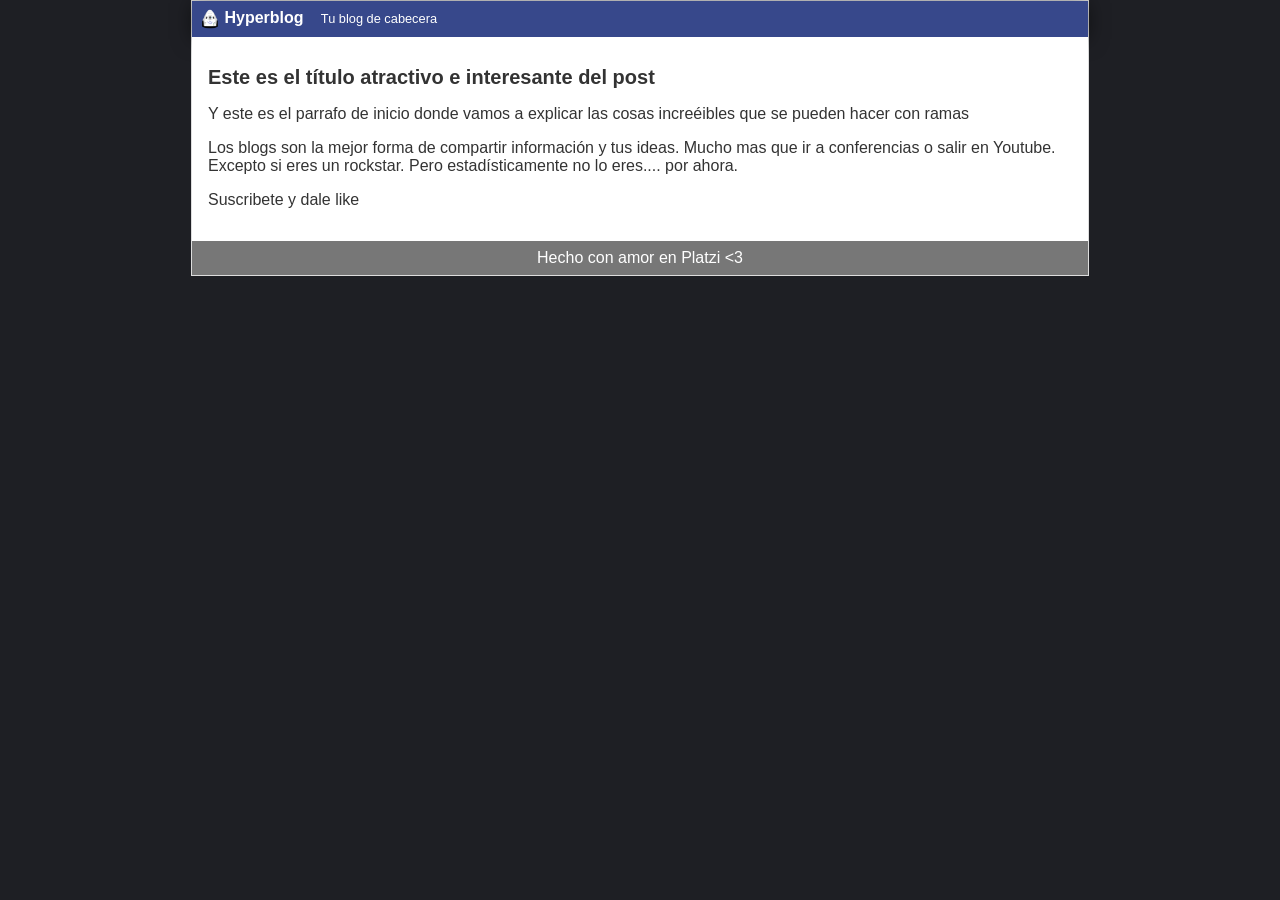
<file: index.html>
<html>
  <head>
    <title>Bienvenido a Hyperblog 2.0</title>
    <link rel="stylesheet" href="css/styles.css" />
  </head>
  <body>
    <div id="container">
      <div id="cabecera">
        <img id="logo" src="images/dragon.png" />
        Hyperblog
        <span id="tagline">Tu blog de cabecera</span>
      </div>
      <div id="post">
        <h1>Este es el título atractivo e interesante del post</h1>
        <p>
          Y este es el parrafo de inicio donde vamos a explicar las cosas increéibles que se pueden
          hacer con ramas
        </p>
        <p>
          Los blogs son la mejor forma de compartir información y tus ideas. Mucho mas que ir a
          conferencias o salir en Youtube. Excepto si eres un rockstar. Pero estadísticamente no lo
          eres.... por ahora.
        </p>
        <p>Suscribete y dale like</p>
      </div>
      <div class="" id="footer">Hecho con amor en Platzi <3</div>
    </div>
  </body>
</html>
</file>
<file: css/styles.css>
body {
  background: #1e1f24;
  color: #333;
  text-align: center;
  font-family: Arial;
  font-size: 16px;
  margin: 0;
  padding: 0;
}

#cabecera {
  background: #37488b;
  box-shadow: 0px 2px 20px 0px rgba(0, 0, 0, 0.5);
  color: white;
  font-weight: bold;
  margin: 0;
  padding: 0.5em;
}

#cabecera #logo {
  width: 20px;
  vertical-align: middle;
}

#cabecera #tagline {
  padding: 0 0 0 1em;
  font-weight: normal;
  font-size: 0.8em;
}

#container {
  width: 70%;
  padding: 0;
  text-align: left;
  border: 1px solid #ddd;
  margin: 0 auto;
}

#container h1 {
  font-size: 20px;
}
#post {
  background: white;
  padding: 1em;
}

#footer {
  background: #777777;
  color: white;
  text-align: center;
  padding: 0.5em;
}
</file>
